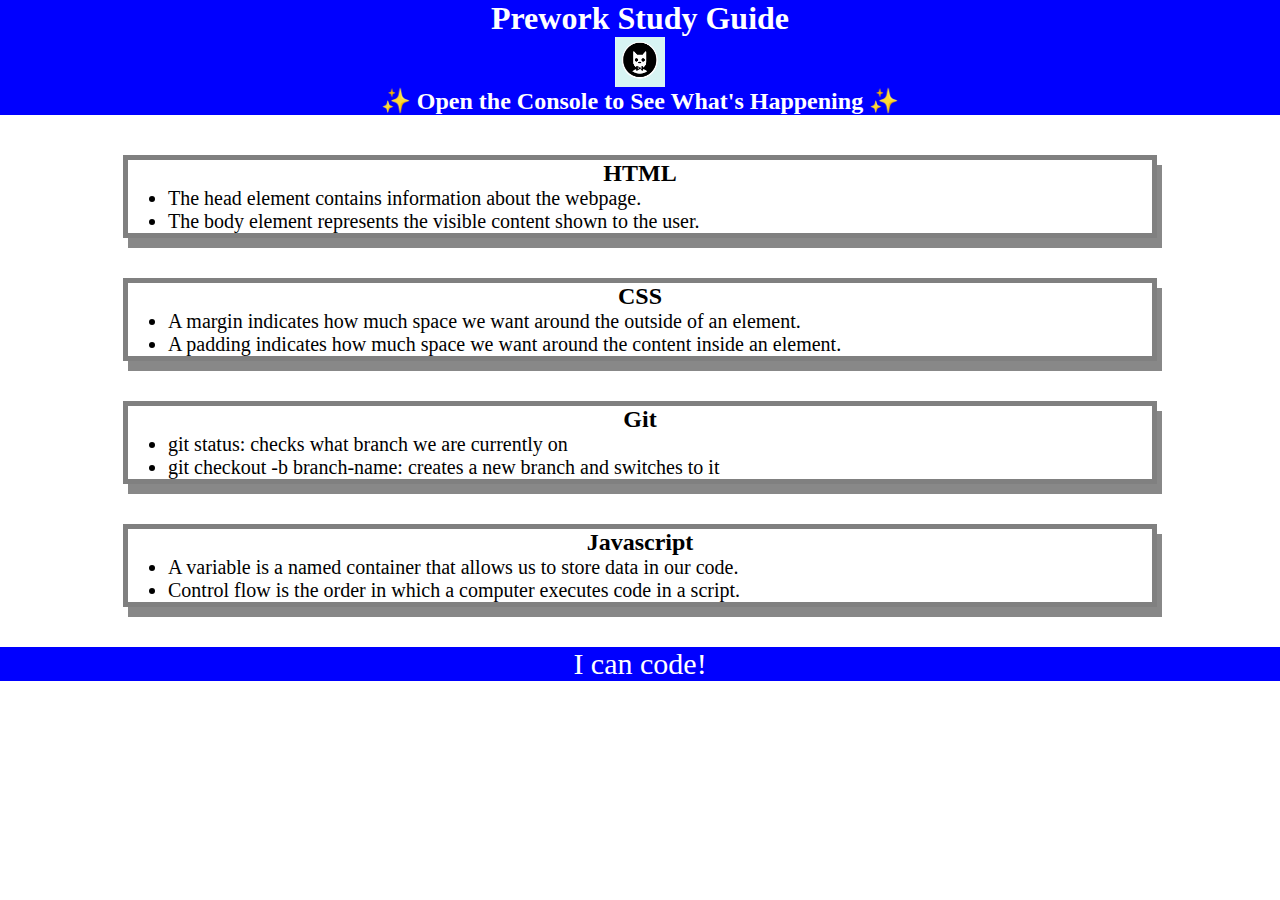
<file: index.html>
<!DOCTYPE html>
<html lang="en">
  <head>
    <meta charset="UTF-8" />
    <meta http-equiv="X-UA-Compatible" content="IE=edge" />
    <meta name="viewport" content="width=device-width, initial-scale=1.0" />
    <title>Prework Study Guide</title>

    <link rel="stylesheet" href="./assets/style.css">
  </head>
  <body>
    <header id="top">
      <h1>Prework Study Guide</h1>
      <img src="./assets/bowtie-cat.png" alt="Profile image of cat wearing a bow tie." />
      <h2>✨ Open the Console to See What's Happening ✨</h2>

    </header>
    <main>
      <!-- Student code goes here -->

      <section class="card" id="html-section">
        <h2>HTML</h2>
        <ul>
          <li>The head element contains information about the webpage.</li>
          <li>The body element represents the visible content shown to the user.</li>
        </ul>
      </section>

      <section class="card" id="css-section">
        <h2>CSS</h2>
        <ul>
          <li>A margin indicates how much space we want around the outside of an element.</li>
          <li>A padding indicates how much space we want around the content inside an element.</li>
        </ul>
      </section>

      <section class="card" id="git-section">
        <h2>Git</h2>
        <ul>
          <li>git status: checks what branch we are currently on</li>
          <li>git checkout -b branch-name: creates a new branch and switches to it</li>
        </ul>
      </section>

      <section class="card" id="javascript-section">
        <h2>Javascript</h2>
        <ul>
          <li>A variable is a named container that allows us to store data in our code.</li>
          <li>Control flow is the order in which a computer executes code in a script.</li>
        </ul>
      </section>
    </main>

    <footer>
      <p>I can code!</p>
    </footer>

    <script src="./assets/script.js"></script>
  </body>
</html>
</file>
<file: assets/style.css>
* {
    margin: 0;
    padding: 0;
}

header,
footer {
    width: 100%;
    background-color: blue;
    color: white;
}

h1,
h2 {
    text-align: center;
}

img {
    display: block;
    height: 50px;
    width: 50px;
    margin-left: auto;
    margin-right: auto;
}

ul {
    padding-left: 40px;
    font-size: 20px;
}

p {
    text-align: center;
    font-size: 30px;
}

.card {
    width: 80%;
    margin: 40px auto;
    border: 5px solid gray;
    box-shadow: 5px 10px #888888;
}
</file>
